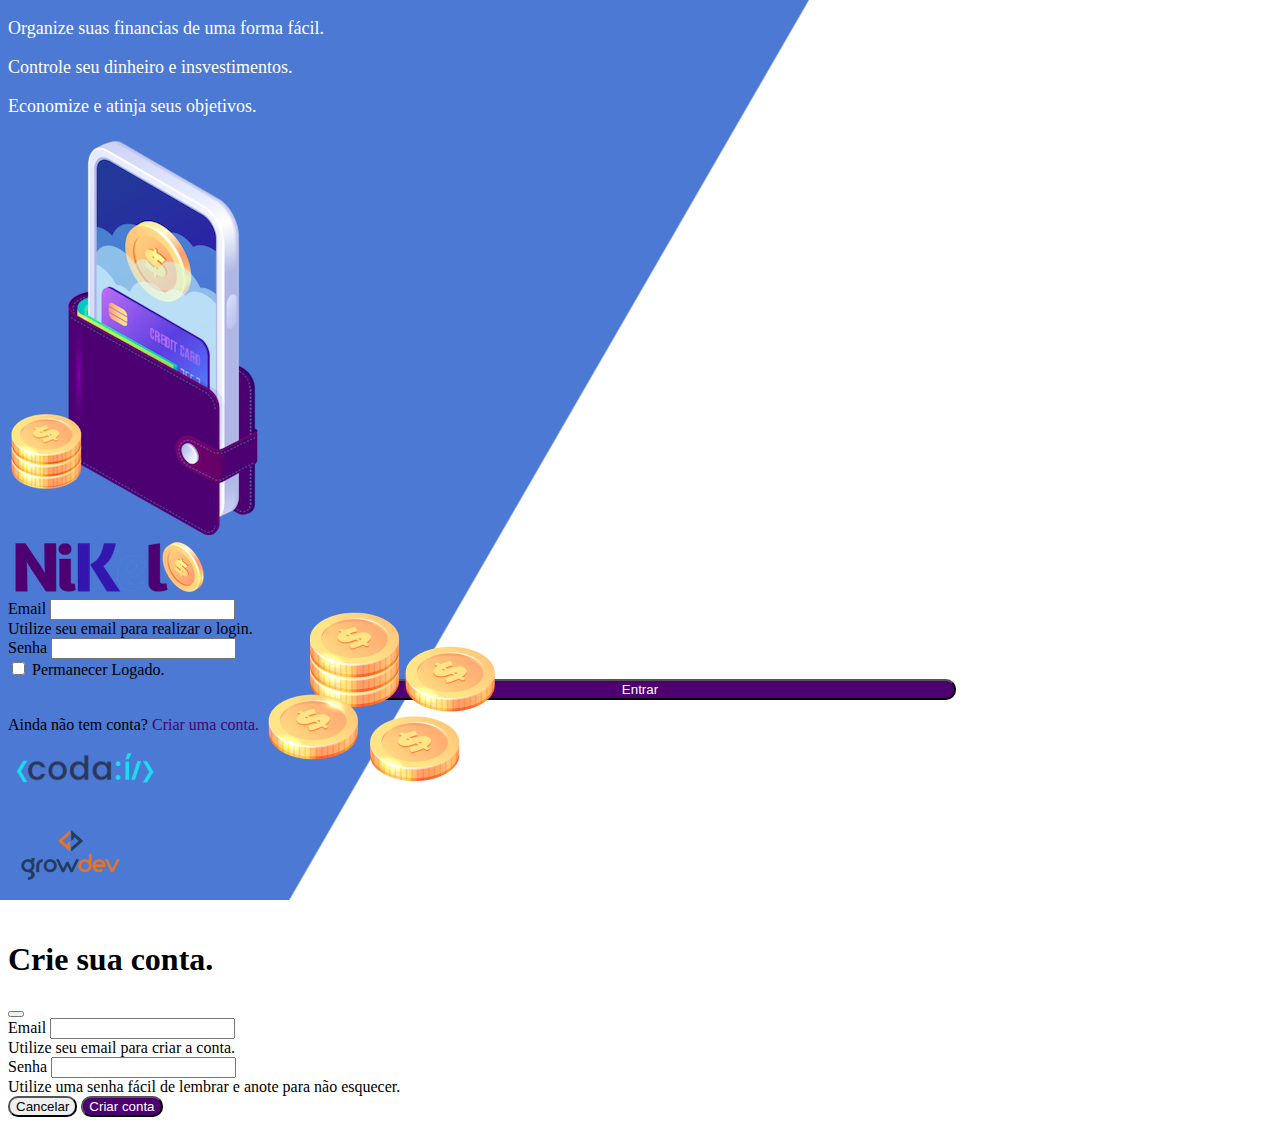
<file: public/index.html>
<!DOCTYPE html>
<html lang="pt">
<head>
    <meta charset="UTF-8">
    <meta name="viewport" content="width=device-width, initial-scale=1.0">
    <title>Nikel</title>
    <link href="https://cdn.jsdelivr.net/npm/bootstrap@5.3.0/dist/css/bootstrap.min.css" rel="stylesheet" integrity="sha384-9ndCyUaIbzAi2FUVXJi0CjmCapSmO7SnpJef0486qhLnuZ2cdeRhO02iuK6FUUVM" crossorigin="anonymous">
    <link rel="stylesheet" href="./css/styles.css">
</head>
<body id="login">
    <main>
        <div class="container">
            <div class="row vh-100">
                <div class="col d-flex justify-content-center my-5 flex-column">
                    <div class="text-login">
                        <p>Organize suas financias de uma forma fácil. </p>
                        <p>Controle seu dinheiro e insvestimentos. </p>
                        <p>Economize e atinja seus objetivos.</p>
                    </div>
                    <div class="text-center">
                        <img src="./assets/images/pocket.png" alt="" class="img-fluid">
                        <img src="./assets/images/coins.png" alt="" class="img-fluid d-none d-md-inline coins fixed">
                    </div>
                </div>
                <div class="col d-flex justify-content-center my-5 flex-column">
                    <div class="container">
                        <div class="row">
                            <div class="col">
                                <div class="text-center mb-3">
                                    <img src="./assets/images/nikel-logo.png" alt="" class="img-fluid">
                                </div>
                            </div>
                        </div>
                        <div class="row">
                            <div class="col">
                                <form id="login-form">
                                    <div class="mb-3">
                                      <label for="email-input" class="form-label">Email</label>
                                      <input type="email" class="form-control" 
                                      id="email-input" aria-describedby="emailHelp">
                                      <div id="emailHelp" class="form-text"
                                      >Utilize seu email para realizar o login.</div>
                                    </div>
                                    <div class="mb-3">
                                      <label for="password-input" class="form-label">Senha</label>
                                      <input type="password" class="form-control" id="password-input">
                                    </div>
                                    <div class="mb-3 form-check">
                                      <input type="checkbox" class="form-check-input" id="session-check">
                                      <label class="form-check-label" for="session-check">Permanecer Logado.</label>
                                    </div>
                                    <button type="submit" class="btn button-login">Entrar</button>
                                </form>
                            </div>
                        </div>
                        <div class="row">
                            <div class="col">
                                <p id="link-conta" class="text-center mt-2 form-text" data-bs-toggle="modal" 
                                data-bs-target="#register-modal">Ainda não tem conta? <span 
                                class="link-default">Criar 
                                uma conta.</span></p>
                            </div>
                        </div>
                        <div class="row">
                            <div class="col">
                                <div class="text-center mt-5">
                                    <img src="./assets/images/codai-logo.png" alt="">
                                </div>
                            </div>
                        </div>
                        <div class="row">
                            <div class="col">
                                <div class="text-center">
                                    <img src="./assets/images/growdev-logo.png" alt="">
                                </div>
                            </div>
                        </div>
                    </div>
                </div>
            </div>
        </div>
  <!-- Modal -->
  <div class="modal fade" id="register-modal" tabindex="-1" aria-labelledby="exampleModalLabel" aria-hidden="true">
    <div class="modal-dialog">
      <div class="modal-content">
        <div class="modal-header">
          <h1 class="modal-title fs-5" id="exampleModalLabel">Crie sua conta.</h1>
          <button type="button" class="btn-close" data-bs-dismiss="modal" aria-label="Close"></button>
        </div>
    <form id="create-form">
        <div class="modal-body">
             <div class="mb-3">
             <label for="email-create-input" class="form-label">Email</label>
              <input type="email" class="form-control" id="email-create-input" aria-describedby="emailHelp" required>
              <div id="emailHelp" class="form-text">Utilize seu email para criar a conta.</div>
            </div>
            <div class="mb-3">
              <label for="password-create-input" class="form-label">Senha</label>
              <input type="password" class="form-control" id="password-create-input" required>
              <div id="emailHelp" class="form-text">Utilize uma senha fácil de lembrar e anote para não esquecer.</div>
            </div>
        </div>
        <div class="modal-footer">
          <button type="button" class="btn btn-secondary button-cancel" data-bs-dismiss="modal">Cancelar</button>
          <button type="submit" class="btn button-default">Criar conta</button>
        </div>
        </form>
      </div>
    </div>
  </div>
    </main>
    <script src="https://cdn.jsdelivr.net/npm/@popperjs/core@2.11.8/dist/umd/popper.min.js" integrity="sha384-I7E8VVD/ismYTF4hNIPjVp/Zjvgyol6VFvRkX/vR+Vc4jQkC+hVqc2pM8ODewa9r" crossorigin="anonymous"></script>
    <script src="https://cdn.jsdelivr.net/npm/bootstrap@5.3.1/dist/js/bootstrap.min.js" integrity="sha384-Rx+T1VzGupg4BHQYs2gCW9It+akI2MM/mndMCy36UVfodzcJcF0GGLxZIzObiEfa" crossorigin="anonymous"></script>
    <script src="./js/index.js"></script>
</body>
</html>
</file>
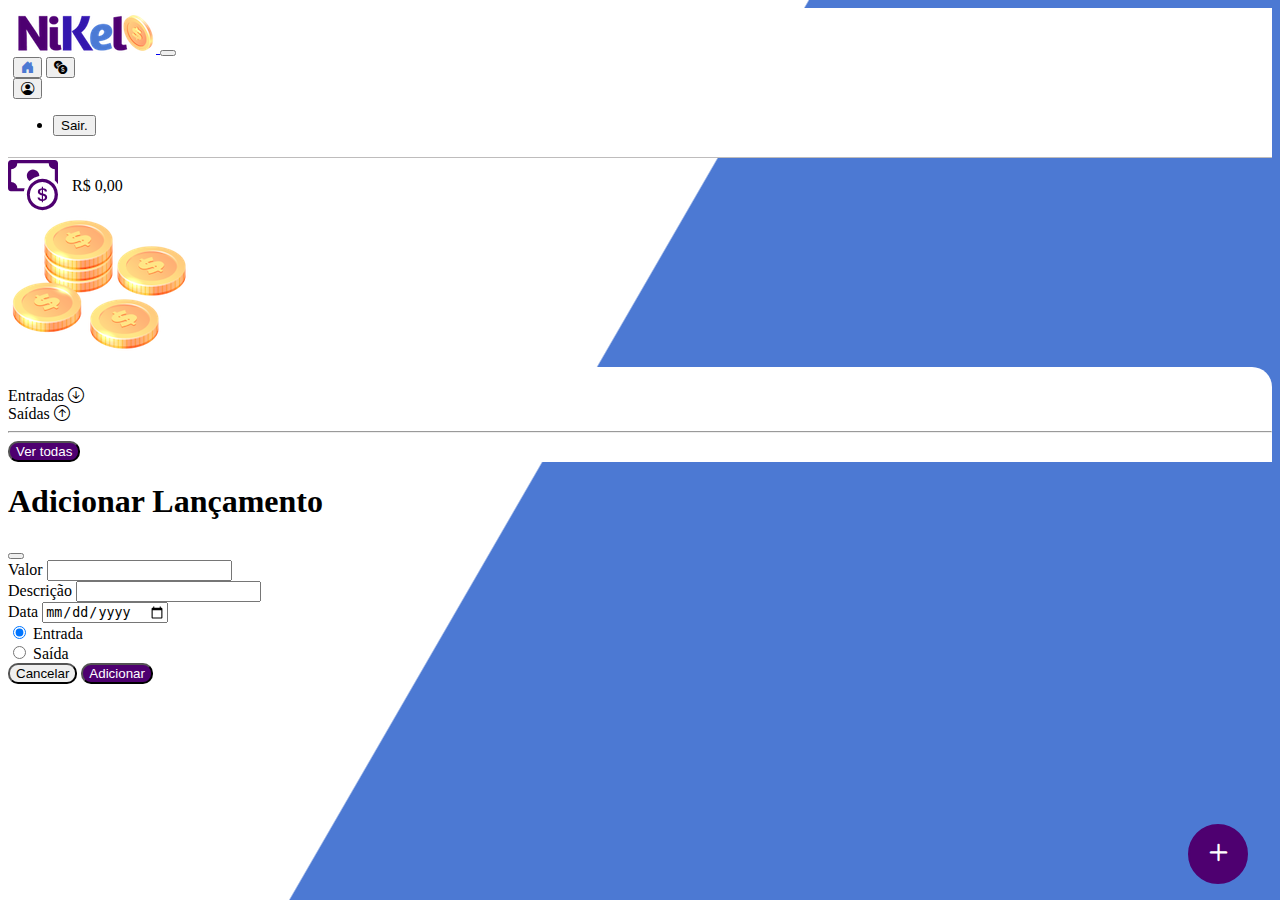
<file: public/home.html>
<!DOCTYPE html>
<html lang="pt">
<head>
    <meta charset="UTF-8">
    <meta name="viewport" content="width=device-width, initial-scale=1.0">
    <title>Nikel - Home</title>
    <link href="https://cdn.jsdelivr.net/npm/bootstrap@5.3.0/dist/css/bootstrap.min.css" rel="stylesheet" integrity="sha384-9ndCyUaIbzAi2FUVXJi0CjmCapSmO7SnpJef0486qhLnuZ2cdeRhO02iuK6FUUVM" crossorigin="anonymous">
    <link rel="stylesheet" href="./css/styles.css">
    <link rel="stylesheet" href="https://cdn.jsdelivr.net/npm/bootstrap-icons@1.10.5/font/bootstrap-icons.css">
</head>
<body id="app">
    <header>
        <nav class="navbar navbar-expand bg-body-white">
            <div class="container-fluid">
              <a class="navbar-brand" href="#">
                <img src="./assets/images/nikel-small-logo.png" alt="logo nikel" class="img-fluid">
              </a>
              <button class="navbar-toggler" type="button" data-bs-toggle="collapse" data-bs-target="#navbarSupportedContent" aria-controls="navbarSupportedContent" aria-expanded="false" aria-label="Toggle navigation">
                <span class="navbar-toggler-icon"></span>
              </button>
              <div class="collapse navbar-collapse justify-content-end" id="navbarSupportedContent">
                <div class="d-flex menu">
                    <a href="home.html"><button class="btn" type="button"><i 
                      class="bi bi-house-door-fill fs-4 color-secundary"></i></i></button></i></a>
                    <a href="transactions.html"><button class="btn" type="button"><i 
                      class="bi bi-currency-exchange fs-4"></i></i></button></i></a>
                    
                    <div class="dropdown">
                        <button class="btn" type="button" data-bs-toggle="dropdown" aria-expanded="false">
                            <i class="bi bi-person-circle fs-4"></i>
                        </button>
                        <ul class="dropdown-menu logout">
                          <li><button class="dropdown-item" id="button-logout">Sair.</button></li>
                        </ul>
                      </div>
                </div>
              </div>
            </div>
          </nav>
    </header>
    <main>
        <div class="container-lg">
            <div class="row">
                <div class="col d-flex mt-4 justify-content-start align-items-center">
                    <i class="bi bi-cash-coin color-primary icon-detail"></i>
                    <span class="fs-2" id="total">R$ 0,00</span>
                </div>
                <div class="col d-flex mt-4 justify-content-end">
                    <div class="text-center">
                        <img src="./assets/images/coins-small.png" alt="image coins">
                    </div>
                </div>
        </div>
        <div class="row">
          <div class="col info shadow-lg">
            <div class="container">
              <div class="row">
                <div class="col-6">
                  <span class="fs-4">Entradas <i class="bi bi-arrow-down-circle fs-2 align-middle"></i></span>
                </div>
                <div class="col-6">
                  <span class="fs-4">Saídas <i class="bi bi-arrow-up-circle fs-2 align-middle"></i></span>
                </div>
                <div class="col-12 my-2">
                  <hr>
                </div>
              </div>
              <div class="row">
                <div class="col-6">
                  <div class="container p-0" id="cash-in-list">

                  </div>
                </div>
                <div class="col-6">
                  <div class="container p-0" id="cash-out-list">

                  </div>
                </div>
                <div class="col-12 mb-4">
                  <button type="button" class="btn button-default" id="transactions-button">Ver todas</button>
                </div>
              </div>
            </div>
          </div>
        </div>
        <button class="btn button-float" data-bs-toggle="modal" 
        data-bs-target="#transaction-modal"><i class="bi bi-plus"></i></button>
      </div>
          <!-- Modal -->
  <div class="modal fade" id="transaction-modal" tabindex="-1" aria-labelledby="exampleModalLabel" aria-hidden="true">
    <div class="modal-dialog">
      <div class="modal-content">
        <div class="modal-header">
          <h1 class="modal-title fs-5" id="exampleModalLabel">Adicionar Lançamento</h1>
          <button type="button" class="btn-close" data-bs-dismiss="modal" aria-label="Close"></button>
        </div>
    <form id="transaction-form">
        <div class="modal-body">
             <div class="mb-3">
             <label for="value-input" class="form-label">Valor</label>
              <input type="number" step="any" class="form-control" id="value-input" aria-describedby="emailHelp" required>
            </div>

            <div class="mb-3">
              <label for="description-input" class="form-label">Descrição</label>
              <input type="text" class="form-control" id="description-input" required>
            </div>

            <div class="mb-3">
              <label for="date-input" class="form-label">Data</label>
              <input type="date" class="form-control" id="date-input" required>
            </div>
            <div class="mb-3">
              <div class="form-check form-check-inline">
                <input class="form-check-input" type="radio" name="type-input" 
                id="inlineRadio1" value="1" checked>
                <label class="form-check-label" for="inlineRadio1">Entrada</label>
              </div>
              <div class="form-check form-check-inline">
                <input class="form-check-input" type="radio" name="type-input" 
                id="inlineRadio2" value="2">
                <label class="form-check-label" for="inlineRadio2">Saída</label>
              </div>
            </div>
        </div>
        <div class="modal-footer">
          <button type="button" class="btn btn-secondary button-cancel" data-bs-dismiss="modal">Cancelar</button>
          <button type="submit" class="btn button-default">Adicionar</button>
        </div>
        </form>
      </div>
    </div>
  </div>
    </main>
    <script src="https://cdn.jsdelivr.net/npm/@popperjs/core@2.11.8/dist/umd/popper.min.js" integrity="sha384-I7E8VVD/ismYTF4hNIPjVp/Zjvgyol6VFvRkX/vR+Vc4jQkC+hVqc2pM8ODewa9r" crossorigin="anonymous"></script>
    <script src="https://cdn.jsdelivr.net/npm/bootstrap@5.3.1/dist/js/bootstrap.min.js" integrity="sha384-Rx+T1VzGupg4BHQYs2gCW9It+akI2MM/mndMCy36UVfodzcJcF0GGLxZIzObiEfa" crossorigin="anonymous"></script>
    <script src="./js/home.js"></script>
  </body>
</html>
</file>
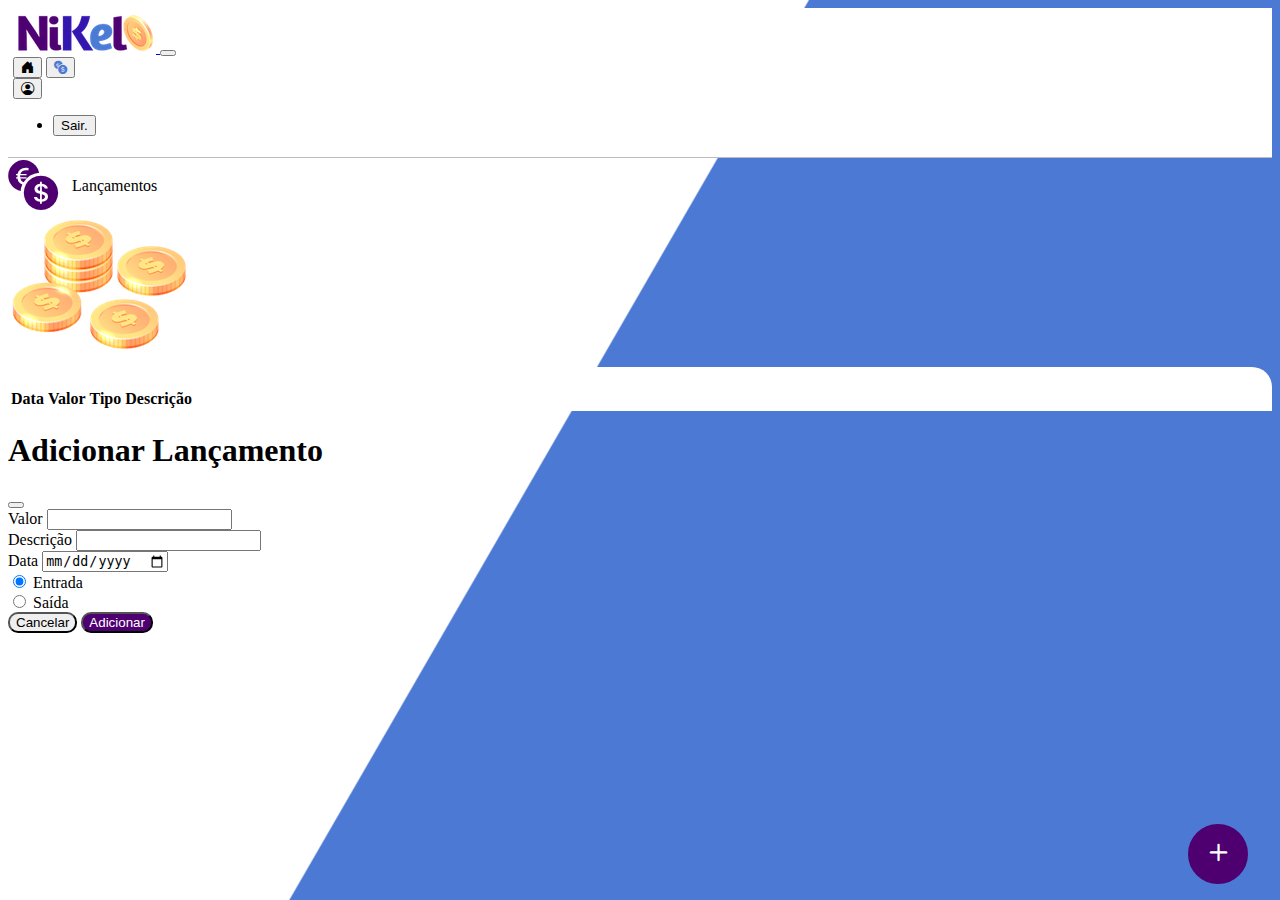
<file: public/transactions.html>
<!DOCTYPE html>
<html lang="pt">
<head>
    <meta charset="UTF-8">
    <meta name="viewport" content="width=device-width, initial-scale=1.0">
    <title>Nikel - Lançamentos</title>
    <link href="https://cdn.jsdelivr.net/npm/bootstrap@5.3.0/dist/css/bootstrap.min.css" rel="stylesheet" integrity="sha384-9ndCyUaIbzAi2FUVXJi0CjmCapSmO7SnpJef0486qhLnuZ2cdeRhO02iuK6FUUVM" crossorigin="anonymous">
    <link rel="stylesheet" href="./css/styles.css">
    <link rel="stylesheet" href="https://cdn.jsdelivr.net/npm/bootstrap-icons@1.10.5/font/bootstrap-icons.css">
</head>
<body id="app">
    <header>
        <nav class="navbar navbar-expand bg-body-white">
            <div class="container-fluid">
              <a class="navbar-brand" href="#">
                <img src="./assets/images/nikel-small-logo.png" alt="logo nikel" class="img-fluid">
              </a>
              <button class="navbar-toggler" type="button" data-bs-toggle="collapse" data-bs-target="#navbarSupportedContent" aria-controls="navbarSupportedContent" aria-expanded="false" aria-label="Toggle navigation">
                <span class="navbar-toggler-icon"></span>
              </button>
              <div class="collapse navbar-collapse justify-content-end" id="navbarSupportedContent">
                <div class="d-flex menu">
                    <a href="home.html"><button class="btn" type="button"><i 
                        class="bi bi-house-door-fill fs-4"></i></i></button></i></a>
                    <a href="transactions.html"><button class="btn" type="button"><i 
                        class="bi bi-currency-exchange fs-4 color-secundary"></i></i></button></i></a>
                    
                    <div class="dropdown">
                        <button class="btn" type="button" data-bs-toggle="dropdown" aria-expanded="false">
                            <i class="bi bi-person-circle fs-4"></i>
                        </button>
                        <ul class="dropdown-menu logout">
                          <li><button class="dropdown-item" id="button-logout">Sair.</button></li>
                        </ul>
                      </div>
                </div>
              </div>
            </div>
          </nav>
    </header>
    <main>
        <div class="container-lg">
            <div class="row">
                <div class="col d-flex mt-4 justify-content-start align-items-center">
                    <i class="bi bi-currency-exchange color-primary icon-detail"></i>
                    <span class="fs-2">Lançamentos</span>
                </div>
                <div class="col d-flex mt-4 justify-content-end">
                    <div class="text-center">
                        <img src="./assets/images/coins-small.png" alt="image coins">
                    </div>
                </div>
        </div>
        <div class="row">
          <div class="col-12 info shadow-lg">
            <div class="container">
              <div class="row">
                <div class="col">
                    <table class="table">
                        <thead>
                          <tr>
                            <th scope="col">Data</th>
                            <th scope="col">Valor</th>
                            <th scope="col">Tipo</th>
                            <th scope="col">Descrição</th>
                          </tr>
                        </thead>
                        <tbody id="transactions-list">

                        </tbody>
                      </table>
                </div>
              </div>
            </div>
          </div>
          <button class="btn button-float" data-bs-toggle="modal" 
          data-bs-target="#transaction-modal"><i class="bi bi-plus"></i></button>
        </div>
    <!-- Modal -->
  <div class="modal fade" id="transaction-modal" tabindex="-1" aria-labelledby="exampleModalLabel" aria-hidden="true">
    <div class="modal-dialog">
      <div class="modal-content">
        <div class="modal-header">
          <h1 class="modal-title fs-5" id="exampleModalLabel">Adicionar Lançamento</h1>
          <button type="button" class="btn-close" data-bs-dismiss="modal" aria-label="Close"></button>
        </div>
    <form id="transaction-form">
        <div class="modal-body">
             <div class="mb-3">
             <label for="value-input" class="form-label">Valor</label>
              <input type="number" step="any" class="form-control" id="value-input" aria-describedby="emailHelp">
            </div>
            <div class="mb-3">
              <label for="description-input" class="form-label">Descrição</label>
              <input type="text" class="form-control" id="description-input">
            </div>
            <div class="mb-3">
              <label for="date-input" class="form-label">Data</label>
              <input type="date" class="form-control" id="date-input">
            </div>
            <div class="mb-3">
              <div class="form-check form-check-inline">
                <input class="form-check-input" type="radio" name="type-input" 
                id="inlineRadio1" value="1" checked>
                <label class="form-check-label" for="inlineRadio1">Entrada</label>
              </div>
              <div class="form-check form-check-inline">
                <input class="form-check-input" type="radio" name="type-input" 
                id="inlineRadio2" value="2">
                <label class="form-check-label" for="inlineRadio2">Saída</label>
              </div>
            </div>
        </div>
        <div class="modal-footer">
          <button type="button" class="btn btn-secondary button-cancel" data-bs-dismiss="modal">Cancelar</button>
          <button type="submit" class="btn button-default">Adicionar</button>
        </div>
        </form>
      </div>
    </div>
  </div>
    </main>
    <script src="https://cdn.jsdelivr.net/npm/@popperjs/core@2.11.8/dist/umd/popper.min.js" integrity="sha384-I7E8VVD/ismYTF4hNIPjVp/Zjvgyol6VFvRkX/vR+Vc4jQkC+hVqc2pM8ODewa9r" crossorigin="anonymous"></script>
    <script src="https://cdn.jsdelivr.net/npm/bootstrap@5.3.1/dist/js/bootstrap.min.js" integrity="sha384-Rx+T1VzGupg4BHQYs2gCW9It+akI2MM/mndMCy36UVfodzcJcF0GGLxZIzObiEfa" crossorigin="anonymous"></script>
    <script src="./js/transactions.js"></script>
  </body>
</html>
</file>
<file: public/css/styles.css>
#login {
    background: linear-gradient(120deg,#4c79d3 44.9%, #ffffff 45%) no-repeat fixed;
}

#app {
    background: linear-gradient(120deg,#ffffff 44.9%, #4c79d3 45%) no-repeat fixed;
}

header{
    border-bottom: 1px solid #bebcbc;
    padding: 5px;
    background-color: #ffffff;
}

.color-primary {
    color: #4e0070;
}

.color-secundary {
    color: #4c79d3;
}

.icon-detail {
    font-size: 50px;
    margin-right: 10px;
    vertical-align: middle;
}

.text-login {
    color: white;
    font-size: 18px;
    font-weight: 500;
}

.coins{
    position: absolute;
    bottom: 100px;
}

.button-login {
    border-radius: 10px;
    background-color: #4e0070;
    color: white;
    width: 50%;
    margin: 0 25%;
}

.button-default{
    border-radius: 10px;
    background-color: #4e0070;
    color: white;
}

.button-cancel {
    border-radius: 10px;
}

.button-float:hover {
    border: 2px solid #4c79d3;
    background-color: white;
    color: #4c79d3;
}

.button-float {
    border-radius: 100%;
    height: 60px;
    width: 60px;
    position: fixed;
    padding: 0 !important;
    bottom: 1rem;
    right: 2rem;
    font-size: 35px;
    border: 2px solid #4e0070;
    background-color: #4e0070;
    color: #ffffff;
}

.button-login:hover, .button-default:hover {
    background: #4c79d3;
    color: white;
}

.link-default {
    color: #4e0070;
    cursor: pointer;
}

.link-default:hover{
    color: #4c79d3;
}

.info {
    background-color: white;
    border-radius: 20px 20px 0px 0px;
    padding: 20px 0px 0px 0px;
}

.logout {
    min-width: 5rem !important;
}

.menu {
    margin-right: 20px;
}
</file>
